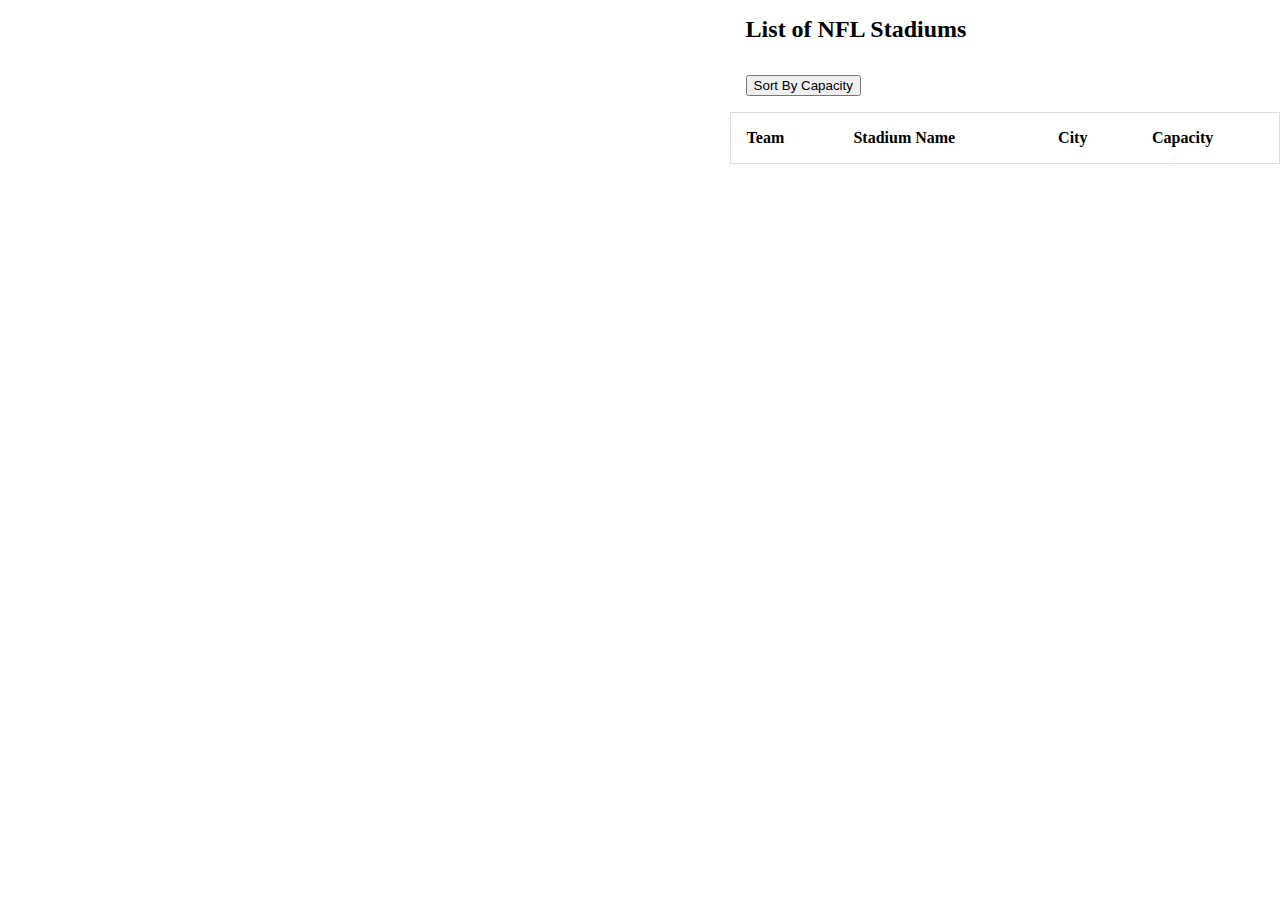
<file: index.html>
<!DOCTYPE html>
<html lang="en-US">
  <head>
    <meta charset="utf-8">
    <title>Earthquake List</title>
    <meta name="viewport" content="initial-scale=1,maximum-scale=1,user-scalable=no">
    <link href="https://api.mapbox.com/mapbox-gl-js/v2.5.0/mapbox-gl.css" rel="stylesheet">
    <script src="https://api.mapbox.com/mapbox-gl-js/v2.5.0/mapbox-gl.js"></script>
    <style>
      body {
        margin: 0;
        padding: 0;
      }

      #container {
        height: 100vh;
      }

      #side-panel {
        background-color: #fff;
        width: 43%;
        position: absolute;
        right: 0;
        top: 0;
        overflow-y: scroll;
        height: 100vh;
      }

      #map {
        width: 100%;
        height: 100%;
      }

      table {
        border-collapse: collapse;
        border-spacing: 0;
        width: 100%;
        border: 1px solid #ddd;
      }

      th,
      td {
        text-align: left;
        padding: 16px;
      }

      tr:nth-child(even) {
        background-color: #f2f2f2;
      }

      button, h2 {
        margin: 1rem;
      }

      @media screen and (max-width: 1024px) {
        #side-panel {
          display: none;
        }
      }
    </style>
  </head>
  <body>
    <main id="container">
      <div id="map"></div>
      <div id="side-panel">

          <h2>List of NFL Stadiums</h2>
          <button id="sort">Sort By Capacity</button>

          <table>
              <tr>
                  <th>Team</th>
                  <th>Stadium Name</th>
                  <th>City</th>
                  <th>Capacity</th>
              </tr>
          </table>

      </div>
    </main>
    <script>
      mapboxgl.accessToken = 'pk.eyJ1Ijoia2tlbm9oIiwiYSI6ImNsb29zdHhyNDAzMm8yanA4bWUyZHNzZmkifQ.4s3sT9k4oX1RmrCnnNC_DQ';

      let map = new mapboxgl.Map({
        container: 'map',
        style: 'mapbox://styles/kkenoh/clos977cm006c01pqfxb04rjv',
        zoom: 2,
        center: [-98, 39]
      });

      async function geojsonFetch() {
        let response, stadiums, usa, table;
        response = await fetch('assets/stadiums.geojson');
        stadiums = await response.json();
        response = await fetch('assets/US.geojson');
        usa = await response.json();

        map.on('load', function loadingData() {

          map.addSource('usa', {
              type: 'geojson',
              data: usa
          });

          map.addLayer({
              'id': 'usa-layer',
              'type': 'fill',
              'source': 'usa',
              'paint': {
                  'fill-color': '#95FEC6', 
                  'fill-opacity': 0.5
              }
          });

          map.addSource('stadiums', {
              type: 'geojson',
              data: stadiums
          });

          map.addLayer({
              'id': 'stadiums-layer',
              'type': 'circle',
              'source': 'stadiums',
              'paint': {
                  'circle-radius': 8,
                  'circle-stroke-width': 2,
                  'circle-color': '#FF8369',
                  'circle-stroke-color': 'white'
              }
          });

        });

        table = document.getElementsByTagName("table")[0];
        let row, cell1, cell2, cell3, cell4;
        for (let i = 0; i < stadiums.features.length; i++) {
          row = table.insertRow(-1);
          cell1 = row.insertCell(0);
          cell2 = row.insertCell(1);
          cell3 = row.insertCell(2);
          cell4 = row.insertCell(3);
          cell1.innerHTML = stadiums.features[i].properties.team;
          cell2.innerHTML = stadiums.features[i].properties.name1;
          cell3.innerHTML = stadiums.features[i].properties.city;
          cell4.innerHTML = stadiums.features[i].properties.capacity;          
        }
      }

      geojsonFetch();
      
      let sort = document.querySelector('#sort');
      console.log(sort)

      sort.addEventListener('click', sortTable);

      function sortTable(e) {
        let table, rows, switching, i, x, y, shouldSwitch;
        table = document.getElementsByTagName("table")[0];
        switching = true;
        while (switching) {
          switching = false;
          rows = table.rows;
          for (i = 1; i < (rows.length - 1); i++) {
            shouldSwitch = false;
            x = parseInt(rows[i].getElementsByTagName("td")[3].innerHTML);
            y = parseInt(rows[i + 1].getElementsByTagName("td")[3].innerHTML);
            if (x < y) {
              shouldSwitch = true;
              break;
            }
          }
          if (shouldSwitch) {
            rows[i].parentNode.insertBefore(rows[i + 1], rows[i]);
            switching = true;
          }
        }
      }
      
    </script>
  </body>
<html>
</file>
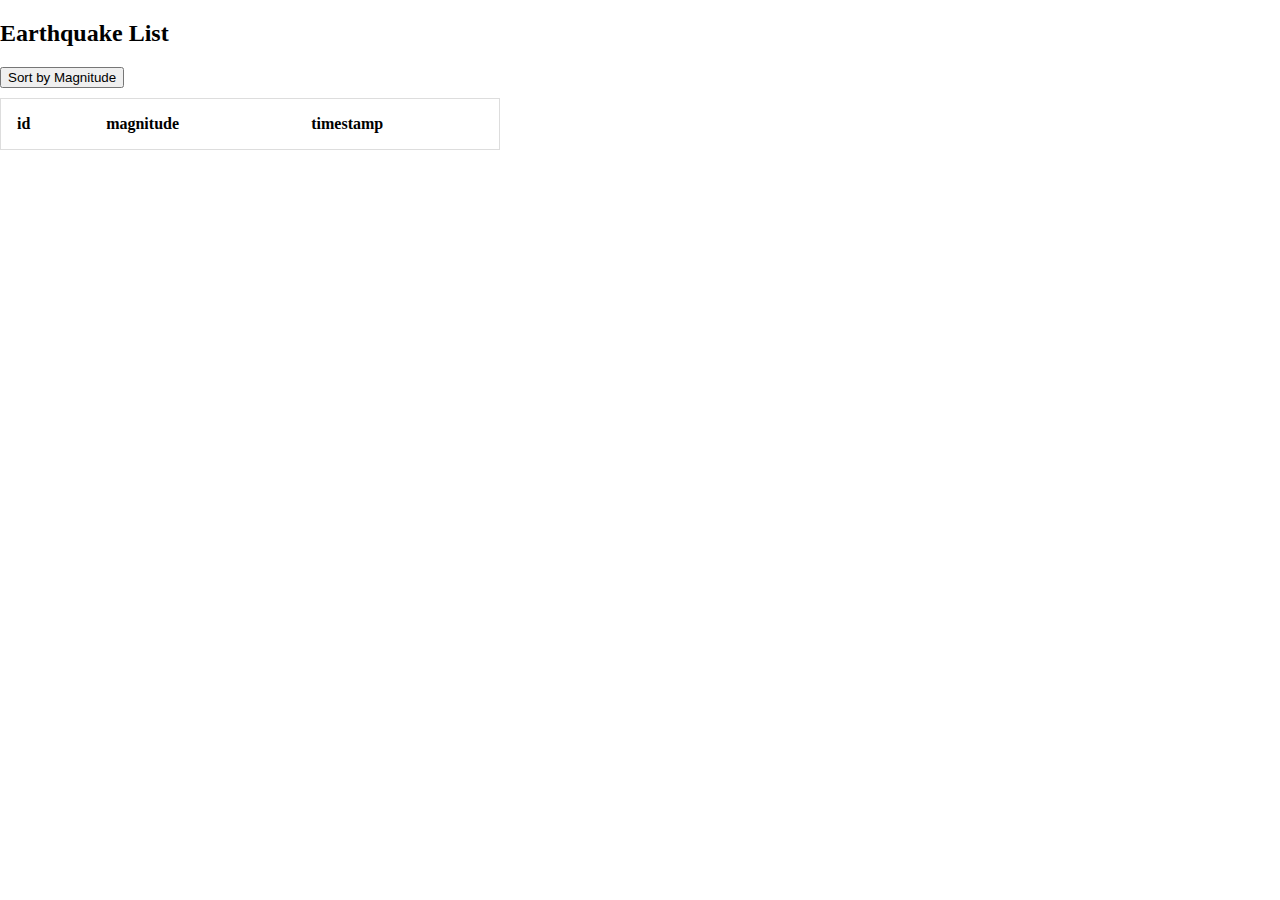
<file: earthquake.html>
<!DOCTYPE html>
<html lang="en-US">
  <head>
    <meta charset="utf-8">
    <title>Earthquake List</title>
    <meta name="viewport" content="initial-scale=1,maximum-scale=1,user-scalable=no">
    <link href="https://api.mapbox.com/mapbox-gl-js/v2.5.0/mapbox-gl.css" rel="stylesheet">
    <script src="https://api.mapbox.com/mapbox-gl-js/v2.5.0/mapbox-gl.js"></script>
    <style>
      body {
          margin: 0;
          padding: 0;
      }

      #container {
          display: flex;
          height: 100vh;
          flex-direction: row;
          align-items: stretch;
      }

      #side-panel {
          flex-basis: 500px;
          overflow-y: scroll;
      }

      #map {
          flex-grow: 1;
      }

      button {
        margin-bottom: 10px;
      }

      table {
        border-collapse: collapse;
        border-spacing: 0;
        width: 100%;
        border: 1px solid #ddd;
      }

      th,
      td {
        text-align: left;
        padding: 16px;
      }

      tr:nth-child(even) {
        background-color: #f2f2f2;
      }
    </style>
  </head>
  <body>
    <main id="container">
      <div id="side-panel">

          <h2>Earthquake List</h2>
          <button>Sort by Magnitude</button>

          <table>
              <tr>
                  <th>id</th>
                  <th>magnitude</th>
                  <th>timestamp</th>
              </tr>
          </table>

      </div>
      <div id="map"></div>
    </main>
    <script>
      mapboxgl.accessToken = 'pk.eyJ1Ijoia2tlbm9oIiwiYSI6ImNsb29zdHhyNDAzMm8yanA4bWUyZHNzZmkifQ.4s3sT9k4oX1RmrCnnNC_DQ';

      let map = new mapboxgl.Map({
        container: 'map', // container ID
        style: 'mapbox://styles/mapbox/satellite-v9', // style URL
        zoom: 5.5, // starting zoom
        center: [138, 38] // starting center
      });

      async function geojsonFetch() {
        let response, earthquakes, japan, table;
        response = await fetch('assets/earthquakes.geojson');
        earthquakes = await response.json();
        response = await fetch('assets/japan.json');
        japan = await response.json();

        map.on('load', function loadingData() {

          map.addSource('earthquakes', {
              type: 'geojson',
              data: earthquakes
          });

          map.addLayer({
              'id': 'earthquakes-layer',
              'type': 'circle',
              'source': 'earthquakes',
              'paint': {
                  'circle-radius': 8,
                  'circle-stroke-width': 2,
                  'circle-color': 'red',
                  'circle-stroke-color': 'white'
              }
          });


          map.addSource('japan', {
              type: 'geojson',
              data: japan
          });

          map.addLayer({
              'id': 'japan-layer',
              'type': 'fill',
              'source': 'japan',
              'paint': {
                  'fill-color': '#0080ff', // blue color fill
                  'fill-opacity': 0.5
              }
          });

        });

        table = document.getElementsByTagName("table")[0];
        let row, cell1, cell2, cell3;
        for (let i = 0; i < earthquakes.features.length; i++) {
          // Create an empty <tr> element and add it to the 1st position of the table:
          row = table.insertRow(-1);
          cell1 = row.insertCell(0);
          cell2 = row.insertCell(1);
          cell3 = row.insertCell(2);
          cell1.innerHTML = earthquakes.features[i].properties.id;
          cell2.innerHTML = earthquakes.features[i].properties.mag;
          cell3.innerHTML = new Date(earthquakes.features[i].properties.time).toLocaleDateString("en-US");
        }
      }

      let btn = document.getElementsByTagName("button")[0];

      btn.addEventListener('click', sortTable);

      // define the function to sort table
      function sortTable(e) {
        let table, rows, switching, i, x, y, shouldSwitch;
        table = document.getElementsByTagName("table")[0];
        switching = true;
        /*Make a loop that will continue until
        no switching has been done:*/
        while (switching) {
          //start by saying: no switching is done:
          switching = false;
          rows = table.rows;
          /*Loop through all table rows (except the
          first, which contains table headers):*/
          for (i = 1; i < (rows.length - 1); i++) {
            //start by saying there should be no switching:
            shouldSwitch = false;
            /*Get the two elements you want to compare,
            one from current row and one from the next:*/
            x = parseFloat(rows[i].getElementsByTagName("td")[1].innerHTML);
            y = parseFloat(rows[i + 1].getElementsByTagName("td")[1].innerHTML);
            //check if the two rows should switch place:
            if (x < y) {
              //if so, mark as a switch and break the loop:
              shouldSwitch = true;
              break;
            }
          }
          if (shouldSwitch) {
            /*If a switch has been marked, make the switch
            and mark that a switch has been done:*/
            rows[i].parentNode.insertBefore(rows[i + 1], rows[i]);
            switching = true;
          }
        }
      }

      geojsonFetch();
    </script>
  </body>
<html>
</file>
